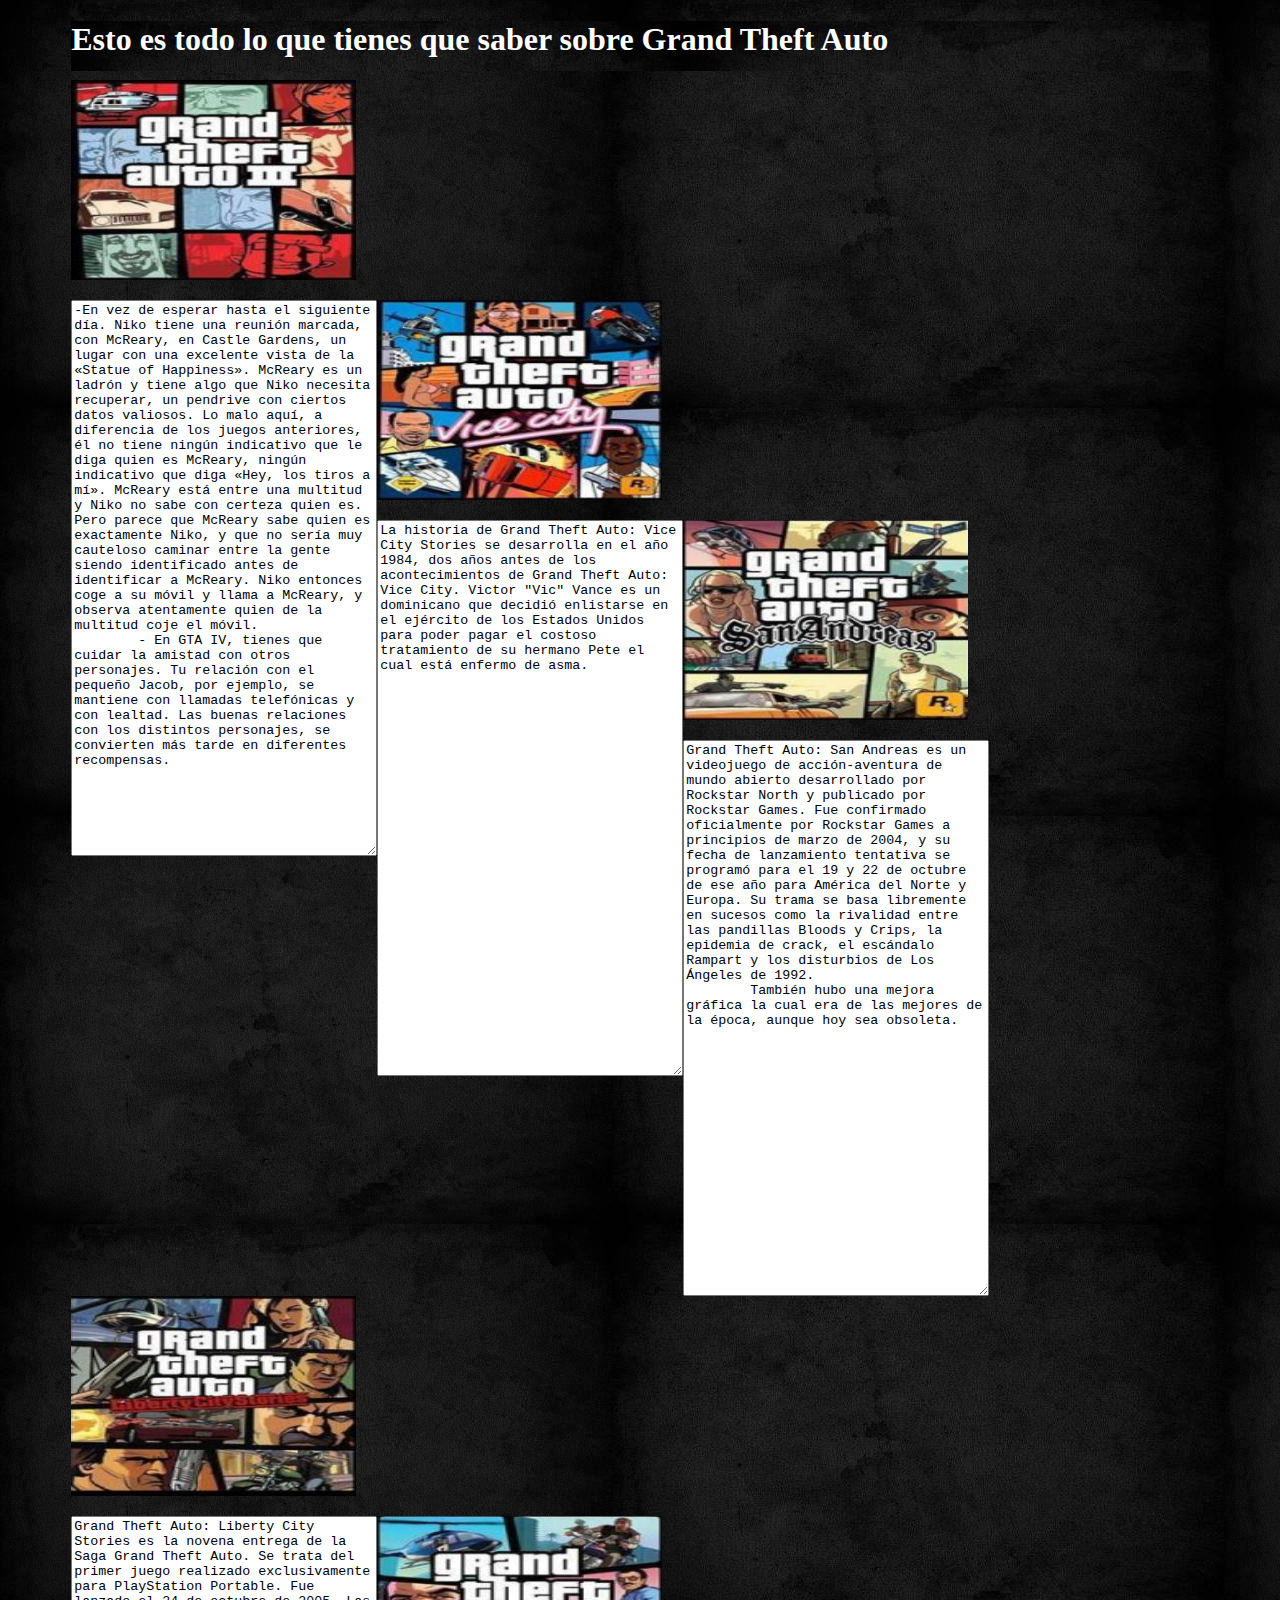
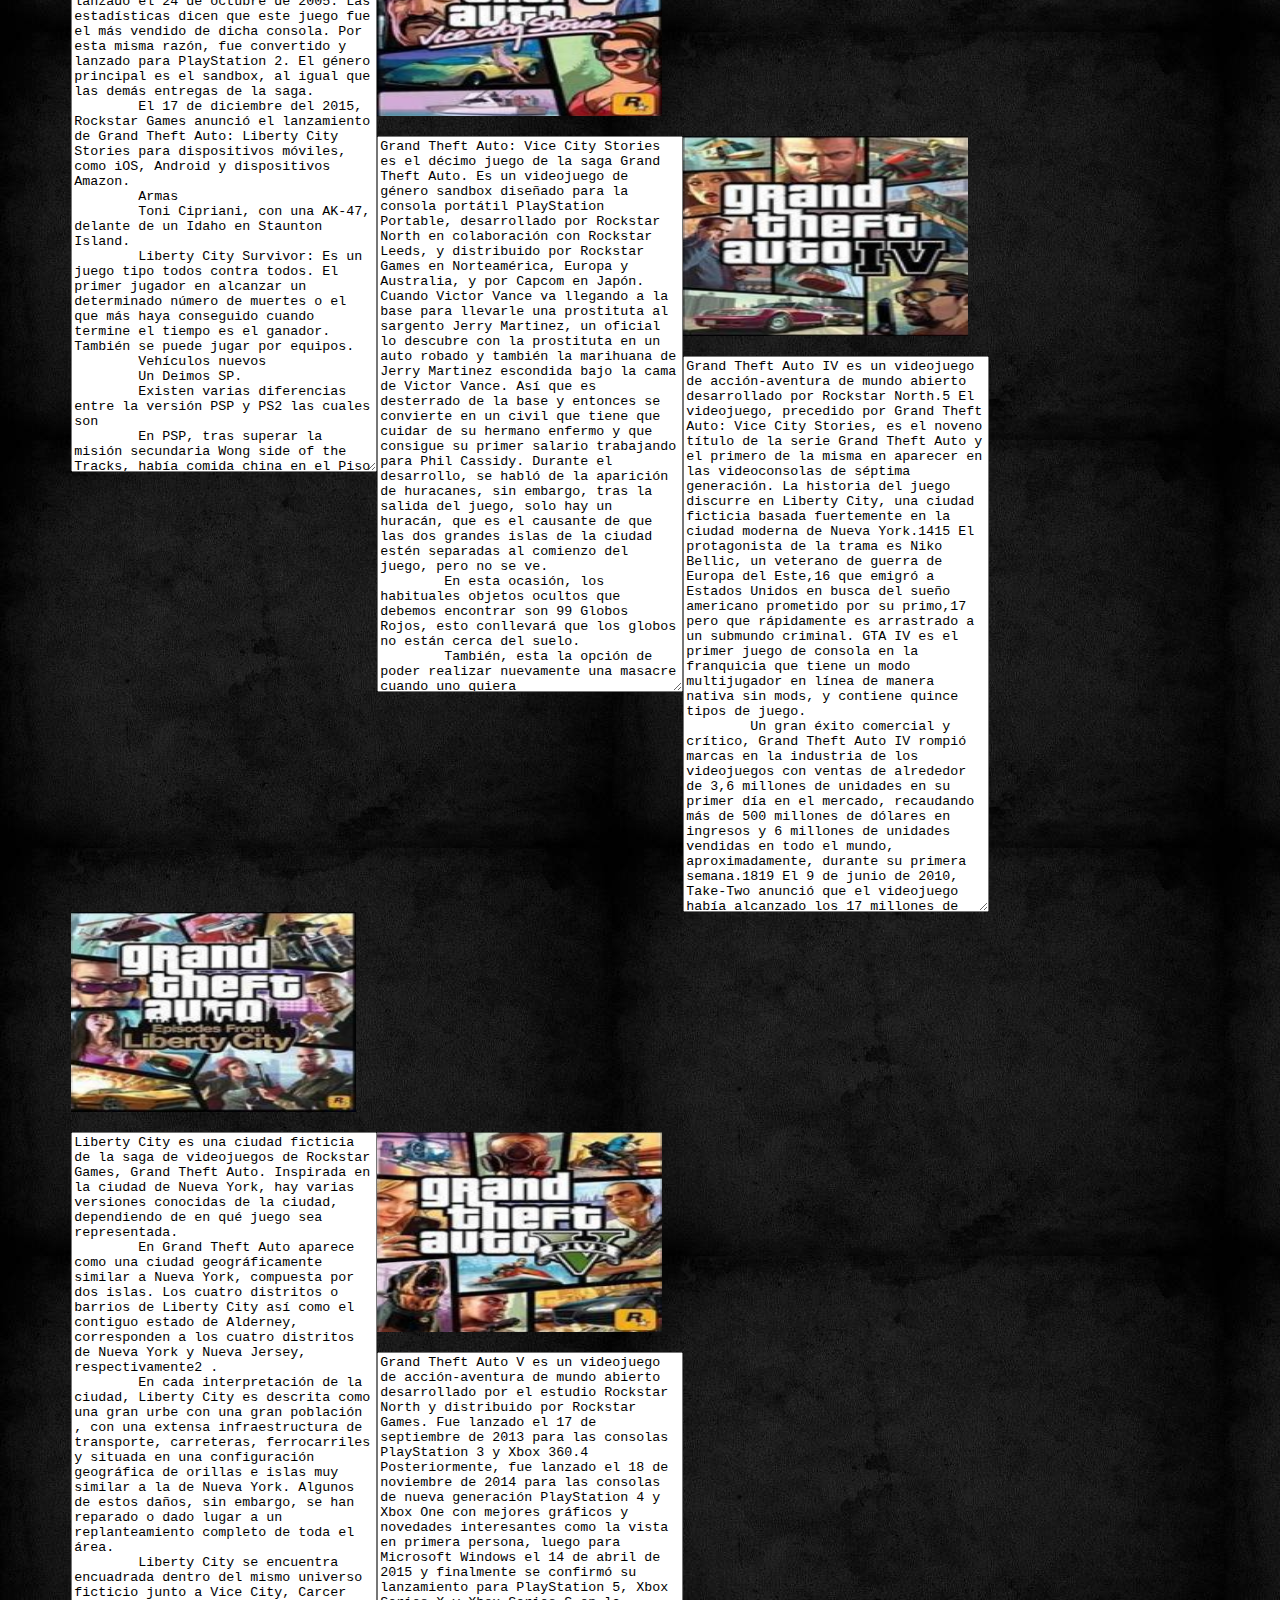
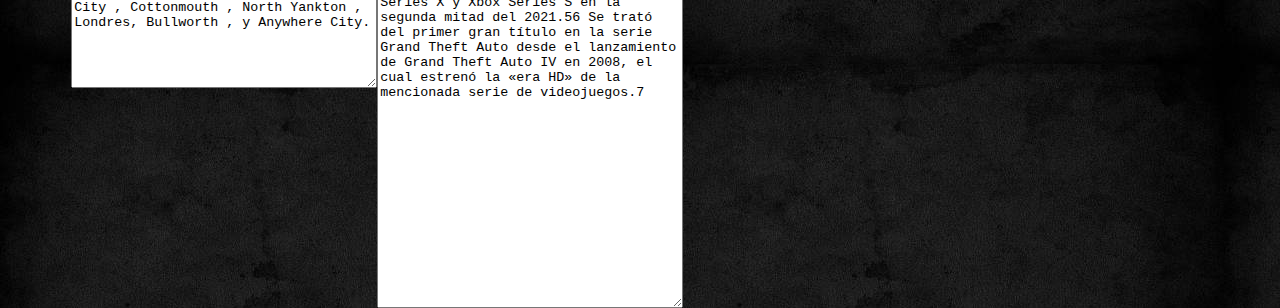
<file: Gtas.html>
<!DOCTYPE html>
<html>
<head>
	<title>informacion de creacion</title>
	<link rel="stylesheet" type="text/css" href="estilos_final.css">
        <body background="fondo.jpg">
</head>
<body>
        <div id="contenedor">
        <div id="cuerpo">
        <h1>Esto es todo lo que tienes que saber sobre Grand Theft Auto</h1>
        <div class="left"><img src="10.png"><p><textarea>-En vez de esperar hasta el siguiente día. Niko tiene una reunión marcada, con McReary, en Castle Gardens, un lugar con una excelente vista de la «Statue of Happiness». McReary es un ladrón y tiene algo que Niko necesita recuperar, un pendrive con ciertos datos valiosos. Lo malo aquí, a diferencia de los juegos anteriores, él no tiene ningún indicativo que le diga quien es McReary, ningún indicativo que diga «Hey, los tiros a mí». McReary está entre una multitud y Niko no sabe con certeza quien es. Pero parece que McReary sabe quien es exactamente Niko, y que no sería muy cauteloso caminar entre la gente siendo identificado antes de identificar a McReary. Niko entonces coge a su móvil y llama a McReary, y observa atentamente quien de la multitud coje el móvil.
        - En GTA IV, tienes que cuidar la amistad con otros personajes. Tu relación con el pequeño Jacob, por ejemplo, se mantiene con llamadas telefónicas y con lealtad. Las buenas relaciones con los distintos personajes, se convierten más tarde en diferentes recompensas.</textarea></p></div>

        <div class="left"><img src="san.png"><p><textarea>La historia de Grand Theft Auto: Vice City Stories se desarrolla en el año 1984, dos años antes de los acontecimientos de Grand Theft Auto: Vice City. Victor "Vic" Vance es un dominicano que decidió enlistarse en el ejército de los Estados Unidos para poder pagar el costoso tratamiento de su hermano Pete el cual está enfermo de asma.</textarea></p></div>

        <div class="left"><img src="30.png"><p><textarea>Grand Theft Auto: San Andreas es un videojuego de acción-aventura de mundo abierto desarrollado por Rockstar North y publicado por Rockstar Games. Fue confirmado oficialmente por Rockstar Games a principios de marzo de 2004, y su fecha de lanzamiento tentativa se programó para el 19 y 22 de octubre de ese año para América del Norte y Europa. Su trama se basa libremente en sucesos como la rivalidad entre las pandillas Bloods y Crips, la epidemia de crack, el escándalo Rampart y los disturbios de Los Ángeles de 1992.
        También hubo una mejora gráfica la cual era de las mejores de la época, aunque hoy sea obsoleta.</textarea></p></div>
        
        <div class="left"><img src="40.png"><p><textarea>Grand Theft Auto: Liberty City Stories es la novena entrega de la Saga Grand Theft Auto. Se trata del primer juego realizado exclusivamente para PlayStation Portable. Fue lanzado el 24 de octubre de 2005. Las estadísticas dicen que este juego fue el más vendido de dicha consola. Por esta misma razón, fue convertido y lanzado para PlayStation 2. El género principal es el sandbox, al igual que las demás entregas de la saga.
        El 17 de diciembre del 2015, Rockstar Games anunció el lanzamiento de Grand Theft Auto: Liberty City Stories para dispositivos móviles, como iOS, Android y dispositivos Amazon.
        Armas
        Toni Cipriani, con una AK-47, delante de un Idaho en Staunton Island.
        Liberty City Survivor: Es un juego tipo todos contra todos. El primer jugador en alcanzar un determinado número de muertes o el que más haya conseguido cuando termine el tiempo es el ganador. También se puede jugar por equipos.
        Vehículos nuevos
        Un Deimos SP.
        Existen varias diferencias entre la versión PSP y PS2 las cuales son
        En PSP, tras superar la misión secundaria Wong side of the Tracks, había comida china en el Piso franco de Saint Mark's, mientras que en PS2, no.
        Similitudes con Grand Theft Auto San Andreas
        Aparece una misión secundaria, cuyo título es un guiño a la misión Wrong Side of the Tracks de SA.
        Aparece una misión donde termina en Wheels Grand Theft Auto San Andreas: Cop Wheels, aquí: Hot Wheels.
        Tráiler PS2.</textarea></p></div>
        
        <div class="left"><img src="50.png"><p><textarea>Grand Theft Auto: Vice City Stories es el décimo juego de la saga Grand Theft Auto. Es un videojuego de género sandbox diseñado para la consola portátil PlayStation Portable, desarrollado por Rockstar North en colaboración con Rockstar Leeds, y distribuido por Rockstar Games en Norteamérica, Europa y Australia, y por Capcom en Japón. Cuando Victor Vance va llegando a la base para llevarle una prostituta al sargento Jerry Martinez, un oficial lo descubre con la prostituta en un auto robado y también la marihuana de Jerry Martinez escondida bajo la cama de Victor Vance. Así que es desterrado de la base y entonces se convierte en un civil que tiene que cuidar de su hermano enfermo y que consigue su primer salario trabajando para Phil Cassidy. Durante el desarrollo, se habló de la aparición de huracanes, sin embargo, tras la salida del juego, solo hay un huracán, que es el causante de que las dos grandes islas de la ciudad estén separadas al comienzo del juego, pero no se ve.
        En esta ocasión, los habituales objetos ocultos que debemos encontrar son 99 Globos Rojos, esto conllevará que los globos no están cerca del suelo.
        También, esta la opción de poder realizar nuevamente una masacre cuando uno quiera</textarea></p></div>
        
        <div class="left"><img src="60.png"><p><textarea>Grand Theft Auto IV es un videojuego de acción-aventura de mundo abierto desarrollado por Rockstar North.5​ El videojuego, precedido por Grand Theft Auto: Vice City Stories, es el noveno título de la serie Grand Theft Auto y el primero de la misma en aparecer en las videoconsolas de séptima generación. La historia del juego discurre en Liberty City, una ciudad ficticia basada fuertemente en la ciudad moderna de Nueva York.14​15​ El protagonista de la trama es Niko Bellic, un veterano de guerra de Europa del Este,16​ que emigró a Estados Unidos en busca del sueño americano prometido por su primo,17​ pero que rápidamente es arrastrado a un submundo criminal. GTA IV es el primer juego de consola en la franquicia que tiene un modo multijugador en línea de manera nativa sin mods, y contiene quince tipos de juego.
        Un gran éxito comercial y crítico, Grand Theft Auto IV rompió marcas en la industria de los videojuegos con ventas de alrededor de 3,6 millones de unidades en su primer día en el mercado, recaudando más de 500 millones de dólares en ingresos y 6 millones de unidades vendidas en todo el mundo, aproximadamente, durante su primera semana.18​19​ El 9 de junio de 2010, Take-Two anunció que el videojuego había alcanzado los 17 millones de unidades vendidas en todo el mundo.</textarea></p></div>
       
        <div class="left"><img src="70.png"><p><textarea>Liberty City es una ciudad ficticia de la saga de videojuegos de Rockstar Games, Grand Theft Auto. Inspirada en la ciudad de Nueva York, hay varias versiones conocidas de la ciudad, dependiendo de en qué juego sea representada.
        En Grand Theft Auto aparece como una ciudad geográficamente similar a Nueva York, compuesta por dos islas. Los cuatro distritos o barrios de Liberty City así como el contiguo estado de Alderney, corresponden a los cuatro distritos de Nueva York y Nueva Jersey, respectivamente2​ .
        En cada interpretación de la ciudad, Liberty City es descrita como una gran urbe con una gran población , con una extensa infraestructura de transporte, carreteras, ferrocarriles y situada en una configuración geográfica de orillas e islas muy similar a la de Nueva York. Algunos de estos daños, sin embargo, se han reparado o dado lugar a un replanteamiento completo de toda el área.
        Liberty City se encuentra encuadrada dentro del mismo universo ficticio junto a Vice City, Carcer City , Cottonmouth , North Yankton , Londres, Bullworth , y Anywhere City.</textarea></p></div>
        
        <div class="left"><img src="80.png"><p><textarea>Grand Theft Auto V es un videojuego de acción-aventura de mundo abierto desarrollado por el estudio Rockstar North y distribuido por Rockstar Games. Fue lanzado el 17 de septiembre de 2013 para las consolas PlayStation 3 y Xbox 360.4​ Posteriormente, fue lanzado el 18 de noviembre de 2014 para las consolas de nueva generación PlayStation 4 y Xbox One con mejores gráficos y novedades interesantes como la vista en primera persona, luego para Microsoft Windows el 14 de abril de 2015 y finalmente se confirmó su lanzamiento para PlayStation 5, Xbox Series X y Xbox Series S en la segunda mitad del 2021.5​6​ Se trató del primer gran título en la serie Grand Theft Auto desde el lanzamiento de Grand Theft Auto IV en 2008, el cual estrenó la «era HD» de la mencionada serie de videojuegos.7​
        </textarea></p></div>


</body>
</html>
</file>
<file: estilos_final.css>
#contenedor{width: 90%;margin-left: auto;margin-right: auto;}
#encabezado{width: 100%;}
.logo{width: 20%;height: 100px;background: url("XD.jpg") no-repeat;float: left;}
.titulo{width: 80%;height: 100px; text-align: center; font-family: calibri; background-color: #F2A700; float: left;} 
#cuerpo{width: 100%; height: 50px; background-color: red; color: white;background-image: url(fondo.jpg)}
img{width: 25%; height: 200px;} 
#nav{width: 100%; height: 50px;  background-color: black; color: white; font-size: 20px; text-align: center;}
#pie{width: 100; height: 20px; background-color: gray; color: white; clear: both; text-align: center; font-size: italic;}
.superior{float: left; width: 50% ; height: 50px; background-color: #6878FF; color: white;}
.slider{height: 800px; width: 100%; margin-left: auto; margin-right: auto; background: url(); float: left;}
.left: text-align {width: 800px; height: 300px; ;float:left;}
{width: 800px; height: 300px; ;float:left;}
textarea{width: 300px; height: 550px;float:left;margin: left}
</file>
